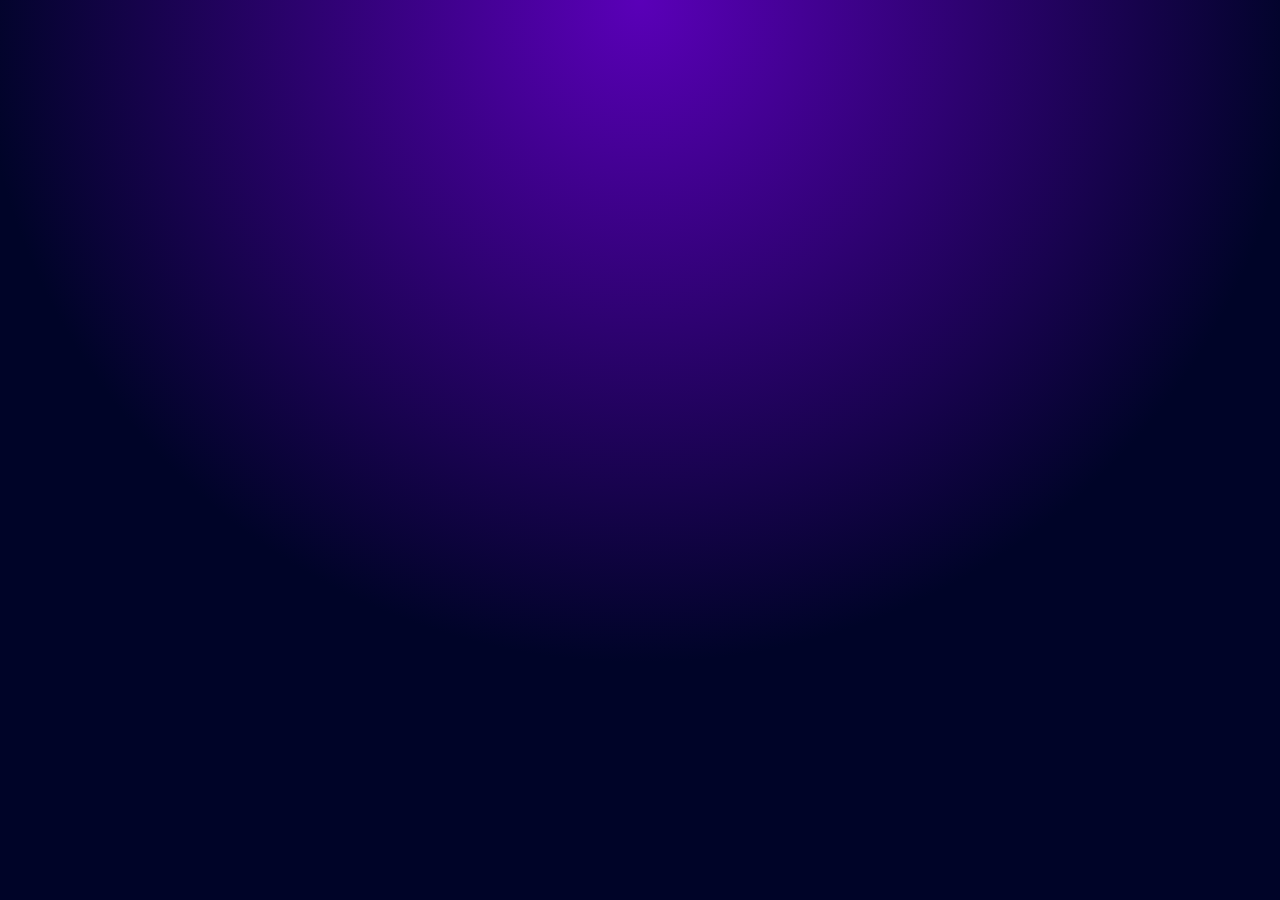
<file: index.html>
<!DOCTYPE html>
<html lang="en">
<head>
<meta charset="UTF-8" />
<meta name="viewport" content="width=device-width, initial-scale=1.0">
<title>Only Coders | Login</title>
<link href="https://fonts.googleapis.com/css2?family=Orbitron:wght@600;700&family=Poppins:wght@300;400;600&display=swap" rel="stylesheet">
<link rel="stylesheet" href="style.css">
</head>

<body class="login-body">

<div class="container fade-in">

<!-- TITLE -->
<div class="title-box float-up">
<div class="arrow animated-arrow">≪≪</div>

<div>
<h1 class="main-title glow">ONLY CODERS</h1>
<p class="subtitle">Exploring the Evolution, Components, and Impact</p>
</div>

<div class="arrow animated-arrow">≫≫</div>
</div>

<!-- FORMS -->
<div class="form-box slide-up">

<!-- LOGIN -->
<form id="login-form" class="form active">
<h2 class="form-title">Log In</h2>
<input type="email" placeholder="Email" required>
<input type="password" placeholder="Password" required>

<button type="submit" class="primary-btn glow-button">Log In</button>

<p class="small-text"><a href="#" id="forgot-link">Forgot Password?</a></p>
<p class="small-text">No account? <a href="#" id="signup-link">Create One</a></p>
</form>

<!-- SIGNUP -->
<form id="signup-form" class="form">
<h2 class="form-title">Create Account</h2>
<input type="text" placeholder="Name" required>
<input type="email" placeholder="Email" required>
<input type="password" placeholder="Password" required>
<button class="primary-btn glow-button">Create Account</button>
<p class="small-text">Already have an account? <a href="#" id="login-link">Login</a></p>
</form>

<!-- FORGOT -->
<form id="forgot-form" class="form">
<h2 class="form-title">Reset Password</h2>
<input type="email" placeholder="Enter Email" required>
<button class="primary-btn glow-button">Send Reset Link</button>
<p class="small-text"><a href="#" id="back-login">Back to Login</a></p>
</form>

</div>

</div>

<script src="script.js"></script>
</body>
</html>
</file>
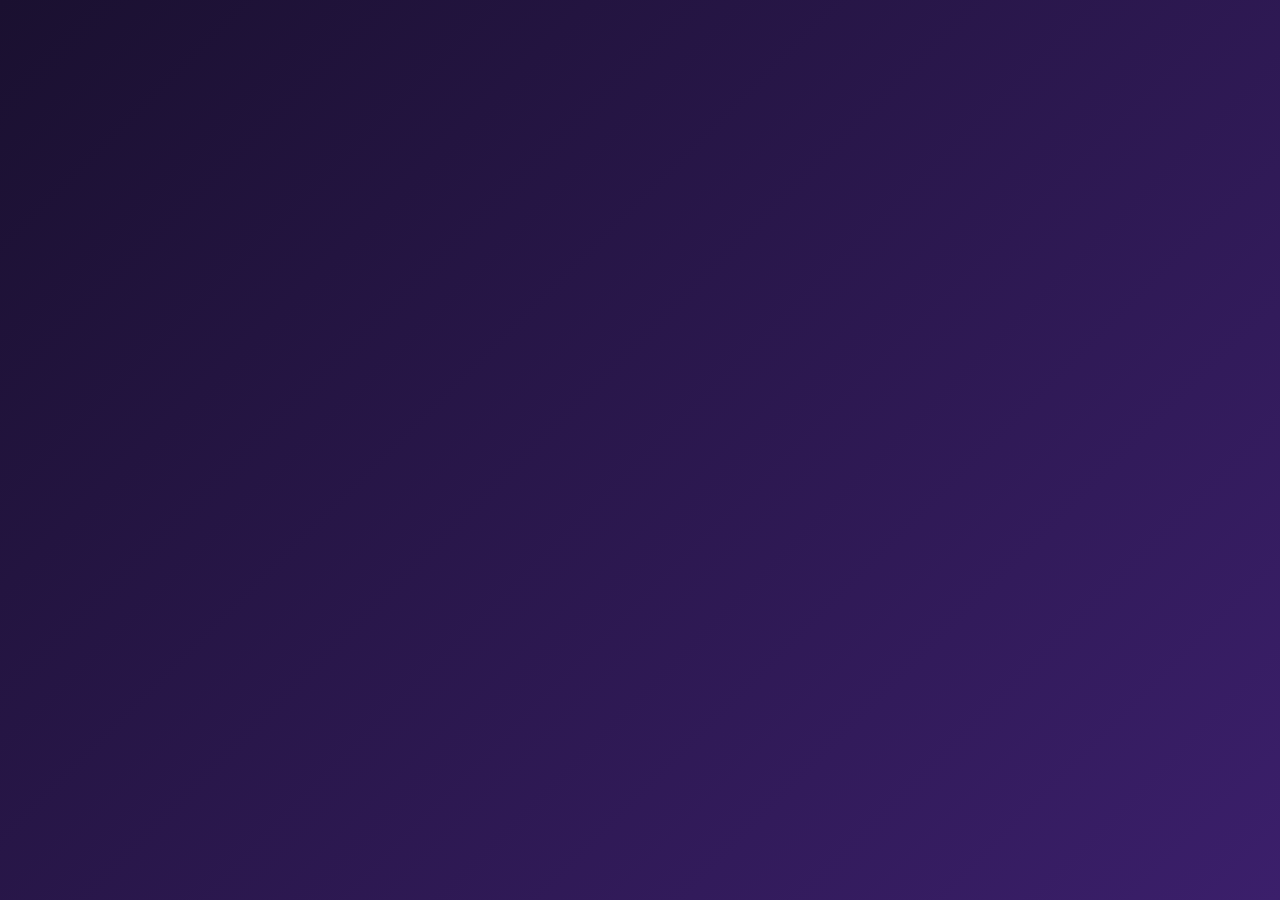
<file: home.html>
<!DOCTYPE html>
<html lang="en">
<head>
<meta charset="UTF-8" />
<meta name="viewport" content="width=device-width, initial-scale=1.0">
<title>Only Coders | Home</title>
<link rel="stylesheet" href="style.css" />
</head>

<body class="home-body">

<!-- NAVBAR -->
<nav class="navbar slide-down">
<div class="nav-logo glow">ONLY CODERS</div>

<ul class="nav-links">
<li><a class="nav-item" href="#">Home</a></li>
<li><a class="nav-item" href="#">About</a></li>
<li><a class="nav-item" href="#">More</a></li>
<li><a class="nav-item" id="logout-link" href="#">Logout</a></li>
</ul>
</nav>

<!-- MAIN CONTENT -->
<section class="home-section fade-in">
<h1 class="home-title">Welcome to Only Coders</h1>
<p class="home-subtitle">YOUR JOURNEY STARTS HERE. WALK IN THE PATH OF SUCCESS WITH US. BE THE BACKBONE OR
GET THE BACKBONE. 
</p>
</section>

<script>
document.getElementById("logout-link").addEventListener("click", e => {
e.preventDefault();
localStorage.removeItem("onlycoders_logged_in");
window.location.href = "index.html";
});
</script>

</body>
</html>
</file>
<file: style.css>
* { margin: 0; padding: 0; box-sizing: border-box; }

/* GENERAL */
body {
font-family: 'Poppins', sans-serif;
overflow-x: hidden;
}

/* LOGIN PAGE BACKGROUND */
.login-body {
min-height: 100vh;
background: radial-gradient(circle at top, #5a00b8, #000428 60%);
display: flex;
justify-content: center;
align-items: center;
padding: 20px;
color: white;
}

/* TITLE */
.title-box {
display: flex;
align-items: center;
justify-content: center;
gap: 25px;
margin-bottom: 20px;
}

.arrow {
font-size: 45px;
font-family: "Orbitron", sans-serif;
opacity: 0.9;
}

.animated-arrow {
animation: pulseArrow 1.5s infinite alternate;
}

@keyframes pulseArrow {
from { transform: translateX(0); opacity: 0.7; }
to { transform: translateX(10px); opacity: 1; }
}

.main-title {
font-size: 55px;
text-align: center;
font-family: 'Orbitron', sans-serif;
letter-spacing: 3px;
}

.subtitle {
text-align: center;
font-size: 14px;
margin-top: 5px;
opacity: 0.9;
}

.glow {
text-shadow: 0 0 10px #b76cff, 0 0 30px #8f3bff;
}

/* BOX */
.form-box {
background: rgba(0,0,0,0.55);
padding: 25px;
border-radius: 15px;
width: 100%;
max-width: 380px;
backdrop-filter: blur(6px);
box-shadow: 0 0 20px rgba(150,0,255,0.4);
}

/* FORMS */
.form { display: none; }
.form.active { display: flex; flex-direction: column; }

.form-title {
text-align: center;
margin-bottom: 10px;
font-size: 24px;
color: #e8d7ff;
}

input {
margin: 10px 0;
padding: 12px;
border-radius: 8px;
border: none;
outline: none;
background: rgba(255,255,255,0.1);
color: white;
}

.primary-btn {
background: #8d40ff;
color: white;
padding: 12px;
border: none;
border-radius: 8px;
font-weight: bold;
cursor: pointer;
margin-top: 10px;
}

.glow-button {
box-shadow: 0 0 15px #a060ff;
transition: 0.3s;
}

.glow-button:hover {
transform: scale(1.05);
box-shadow: 0 0 25px #c48aff;
}

.small-text { text-align: center; margin-top: 10px; }
.small-text a { color: #9d6cff; text-decoration: none; }

/* HOME PAGE */
.home-body {
background: linear-gradient(135deg, #1a1030, #3b1f6b);
min-height: 100vh;
color: white;
}

/* NAVBAR */
.navbar {
background: rgba(0,0,0,0.4);
padding: 15px 25px;
display: flex;
justify-content: space-between;
align-items: center;
backdrop-filter: blur(4px);
}

.nav-logo {
font-size: 20px;
font-weight: bold;
}

.nav-links { display: flex; list-style: none; gap: 20px; }

.nav-item {
text-decoration: none;
color: white;
transition: 0.2s;
}

.nav-item:hover {
color: #b983ff;
text-shadow: 0 0 12px #cba3ff;
}

.home-section {
text-align: center;
margin-top: 100px;
}

.home-title {
font-size: 45px;
text-shadow: 0 0 8px #c49aff;
}

.home-subtitle {
opacity: 0.8;
margin-top: 10px;
font-size: 18px;
}

/* ANIMATIONS */
.fade-in { animation: fadeIn 1.2s ease forwards; opacity: 0; }
.slide-up { animation: slideUp 1s ease forwards; opacity: 0; }
.float-up { animation: floatUp 1.4s ease forwards; opacity: 0; }
.slide-down { animation: slideDown 1s ease forwards; opacity: 0; }

@keyframes fadeIn {
to { opacity: 1; }
}

@keyframes slideUp {
from { transform: translateY(40px); opacity: 0; }
to { transform: translateY(0); opacity: 1; }
}

@keyframes floatUp {
from { transform: translateY(20px); opacity: 0; }
to { transform: translateY(0); opacity: 1; }
}

@keyframes slideDown {
from { transform: translateY(-40px); opacity: 0; }
to { transform: translateY(0); opacity: 1; }
}

/* MOBILE */
@media(max-width: 480px) {
.main-title { font-size: 40px; }
.arrow { font-size: 30px; }
}
</file>
